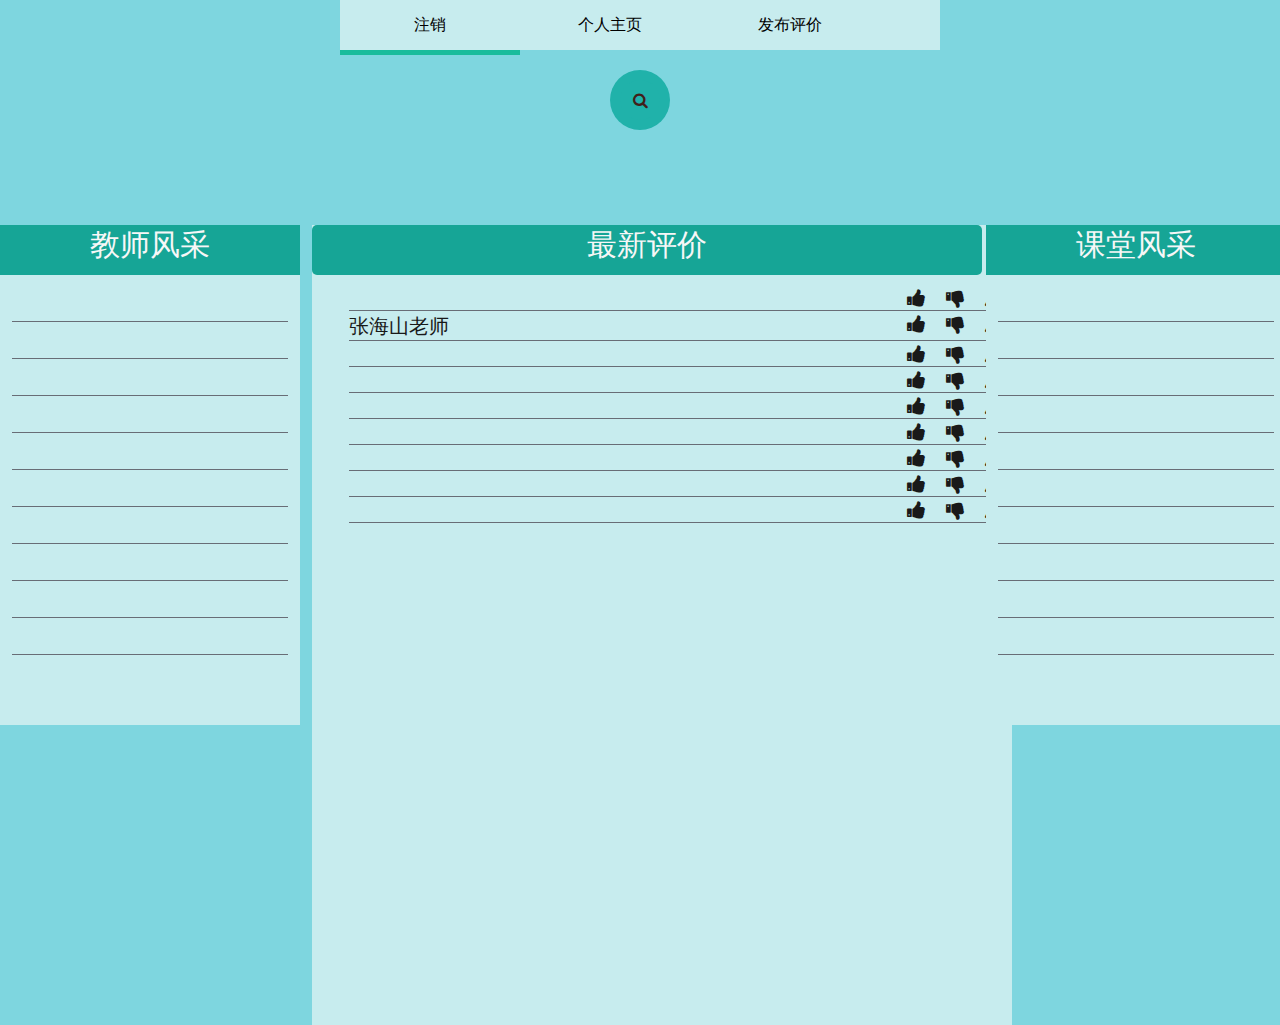
<file: src/main/resources/static/index_stu.html>
<!DOCTYPE html>
<html>
	<head>
		<meta charset="utf-8">
		<meta name="viewport" content="width=device-width,initial-scale=1.0">
		<link rel="stylesheet" href="css/style.css">
		<link rel="stylesheet" href="css/font-awesome.min.css">
		<title>Document</title>
		<style>
			*{
				margin: 0;
				padding:0;
			}
			.outer{
				margin: 0 auto;
				width :600px;
				height:50px;
				position:relative;
				background-color:#c7ecee;
			}
			ul{
				list-style-type: none;
				width:100%;
				height:100%;
			}
			ul::after,u1::before{
				content:"";
				display:block;
				clear:both;
			}
			li{
				width:180px;
				height:100%;
				line-height: 50px;
				cursor:pointer;
				float:left;
				text-align: center;
			}
			.btm{
				width:180px;
				height: 5px;
				position:absolute;
				left: 0px;
				background-color:#1abc9c;
				transition: 0.5s;
			}
			.side_div {
				position: absolute;
				top:25%;
				left:0%;
			        color: #F7F7F7;
			        background-color: #c7ecee;
			        font-size:30px;
			  width: 300px;
			  height: 500px;
			  }
			  .side_div1 {
			  	position: absolute;
			  	top:25%;
			  	left:77%;
			    color: #F7F7F7;
			    background-color: #c7ecee;
			    
			    font-size:30px;
			    width: 300px;
			    height: 500px;
			    }
			 .middle_div{
				 position: absolute;
				 top:25%;
				 left:22%;
			  color: #F7F7F7;
			        background-color: #c7ecee;
			  /* padding:15px 10px; */
			        font-size:30px;
			  width:700px;
			  height: 800px; 
			  }
			 .middle_T{ 
				 padding: 10px 10px;
			  border-style: none;
			  border-color: #535c68;
			  border-width: 1px;
			  width: 500px;
			  height:60px;
			  font-size: 20px;
			  color: #191919;
			  }
			 .side_T{
				 color: #34626c;
			 padding: 10px 10px;
			  border-style: none;
			  border-color: #535c68;
			  border-width: 1px;
			  width: 300px;
			  height:40px; 
			  /* padding: center; */
			  }
			  <!--白恩昊-->
		</style>
			
	</head>
	<body>
		<div class="box">
			<div class="outer">
				<ul>
					<li>注销</li>
					<li>个人主页</li>
					<li>发布评价</li>
				</ul>
				<div class="btm"></div>
			</div>
		</div>
		<script>
			
			var lis=document.getElementsByTagName("li");
			var btm=document.getElementsByClassName("btm")[0];
			//这个for循环是为每一个li添加一个index当作索引，为了方便下面地循环获取到是第几个li
			for(var i=0;i<lis.length;i++){
				lis[i].index=i;
			}
			//这里的for循环是为了给每个li添加一个mouseenter(鼠标进入事件)和onmouseleave(鼠标离开事件)
			for(var i=0;i<lis.length;i++){
				lis[i].onmouseenter=function(){
					//当鼠标进入的时候，改变class为btm的div元素位置
					btm.style.left=180*this.index+"px";
				}
				lis[i].onmouseleave=function(){
					//当鼠标离开的时候，div元素位置恢复到0，下面的placeholder是占位符
					btm.style.left="0px";
				}
			}
		</script>
		<div class="search-box">
			<input class="search-txt" type="text" name="" placeholder="请输入教师/课程名称查询">
			<a class="search-btn" herf="#">
				<i class="fa fa-search"></i>
			</a>
		</div>
	 <!--白恩昊上届-->
	<div class="side_div" style="float: left;">
	<div class="teacher">
		教师风采
	</div>
	 <table width="200" class="side_T">
	  <tbody>
	    <tr>
	      <td style="border-bottom: solid; border-width: 1px;border-color: #686d76;">&nbsp;</td>
	    </tr>
	    <tr>
	      <td style="border-bottom: solid;border-width: 1px;border-color: #686d76;">&nbsp;</td>
	    </tr>
	    <tr>
	      <td style="border-bottom: solid;border-width: 1px;border-color: #686d76;">&nbsp;</td>
	    </tr>
		<tr>
		  <td style="border-bottom: solid;border-width: 1px;border-color: #686d76;">&nbsp;</td>
		</tr>
		<tr>
		  <td style="border-bottom: solid;border-width: 1px;border-color: #686d76;">&nbsp;</td>
		</tr>
		<tr>
		  <td style="border-bottom: solid;border-width: 1px;border-color: #686d76;">&nbsp;</td>
		</tr>
		<tr>
		  <td style="border-bottom: solid;border-width: 1px;border-color: #686d76;">&nbsp;</td>
		</tr>
		<tr>
		  <td style="border-bottom: solid;border-width: 1px;border-color: #686d76;">&nbsp;</td>
		</tr>
		<tr>
		  <td style="border-bottom: solid;border-width: 1px;border-color: #686d76;">&nbsp;</td>
		</tr>
		<tr>
		  <td style="border-bottom: solid;border-width: 1px;border-color: #686d76;">&nbsp;</td>
		</tr>
	  </tbody>
	</table>
	 </div>
	<div class="middle_div" style="float: left;margin-left: 30px;" >
		<div class="review">
			最新评价
		</div>
	 <table style="width:700px" class="middle_T">
	  <tbody>
	    <tr>
	      <td style="border-bottom: solid;border-width: 1px;border-color: #686d76;">
			  <a class="pic">
			     <i class="fa fa-exclamation-triangle" aria-hidden="true"></i>  
			      </ a>
			    <a class="pic">
			     <i class="fa fa-thumbs-down" aria-hidden="true"></i>  
			      </ a>
			      <a class="pic">
			     <i class="fa fa-thumbs-up" aria-hidden="true"></i> 
			      </ a>
					  <!-- 点赞，踩，举报所有的图标 -->
		  </td>
	    </tr>
	    <tr>
	      <td style="border-bottom: solid;border-width: 1px;border-color: #686d76;">
			  张海山老师
			  <a class="pic">
			     <i class="fa fa-exclamation-triangle" aria-hidden="true"></i>  
			      </ a>
			    <a class="pic">
			     <i class="fa fa-thumbs-down" aria-hidden="true"></i>  
			      </ a>
			      <a class="pic">
			     <i class="fa fa-thumbs-up" aria-hidden="true"></i> 
			      </ a>
			  					  <!-- 点赞，踩，举报所有的图标 -->
		  </td>
	    </tr>
	    <tr>
	      <td style="border-bottom: solid;border-width: 1px;border-color: #686d76;">
			  <a class="pic">
			     <i class="fa fa-exclamation-triangle" aria-hidden="true"></i>  
			      </ a>
			    <a class="pic">
			     <i class="fa fa-thumbs-down" aria-hidden="true"></i>  
			      </ a>
			      <a class="pic">
			     <i class="fa fa-thumbs-up" aria-hidden="true"></i> 
			      </ a>
			  					  <!-- 点赞，踩，举报所有的图标 -->
		  </td>
	    </tr>
		<tr>
		  <td style="border-bottom: solid;border-width: 1px;border-color: #686d76;">
			  <a class="pic">
			     <i class="fa fa-exclamation-triangle" aria-hidden="true"></i>  
			      </ a>
			    <a class="pic">
			     <i class="fa fa-thumbs-down" aria-hidden="true"></i>  
			      </ a>
			      <a class="pic">
			     <i class="fa fa-thumbs-up" aria-hidden="true"></i> 
			      </ a>
					  <!-- 点赞，踩，举报所有的图标 -->
		  </td>
		</tr>
		<tr>
		  <td style="border-bottom: solid;border-width: 1px;border-color: #686d76;">
			  <a class="pic">
			     <i class="fa fa-exclamation-triangle" aria-hidden="true"></i>  
			      </ a>
			    <a class="pic">
			     <i class="fa fa-thumbs-down" aria-hidden="true"></i>  
			      </ a>
			      <a class="pic">
			     <i class="fa fa-thumbs-up" aria-hidden="true"></i> 
			      </ a>
					  <!-- 点赞，踩，举报所有的图标 -->
		  </td>
		</tr>
		<tr>
		  <td style="border-bottom: solid;border-width: 1px;border-color: #686d76;">
			  <a class="pic">
			     <i class="fa fa-exclamation-triangle" aria-hidden="true"></i>  
			      </ a>
			    <a class="pic">
			     <i class="fa fa-thumbs-down" aria-hidden="true"></i>  
			      </ a>
			      <a class="pic">
			     <i class="fa fa-thumbs-up" aria-hidden="true"></i> 
			      </ a>
					  <!-- 点赞，踩，举报所有的图标 -->
		  </td>
		</tr>
		<tr>
		  <td style="border-bottom: solid;border-width: 1px;border-color: #686d76;">
			  <a class="pic">
			     <i class="fa fa-exclamation-triangle" aria-hidden="true"></i>  
			      </ a>
			    <a class="pic">
			     <i class="fa fa-thumbs-down" aria-hidden="true"></i>  
			      </ a>
			      <a class="pic">
			     <i class="fa fa-thumbs-up" aria-hidden="true"></i> 
			      </ a>
					  <!-- 点赞，踩，举报所有的图标 -->
		  </td>
		</tr>
		<tr>
		  <td style="border-bottom: solid;border-width: 1px;border-color: #686d76;">
			  <a class="pic">
			     <i class="fa fa-exclamation-triangle" aria-hidden="true"></i>  
			      </ a>
			    <a class="pic">
			     <i class="fa fa-thumbs-down" aria-hidden="true"></i>  
			      </ a>
			      <a class="pic">
			     <i class="fa fa-thumbs-up" aria-hidden="true"></i> 
			      </ a>
					  <!-- 点赞，踩，举报所有的图标 -->
		  </td>
		</tr>
		<tr>
		  <td style="border-bottom: solid;border-width: 1px;border-color: #686d76;">
			  <a class="pic">
			     <i class="fa fa-exclamation-triangle" aria-hidden="true"></i>  
			      </ a>
			    <a class="pic">
			     <i class="fa fa-thumbs-down" aria-hidden="true"></i>  
			      </ a>
			      <a class="pic">
			     <i class="fa fa-thumbs-up" aria-hidden="true"></i> 
			      </ a>
					  <!-- 点赞，踩，举报所有的图标 -->
		  </td>
		</tr>
		
	  </tbody>
	</table>
	 </div>
	
	<div class="side_div1" style="float: right;">
	  <div class="course">
	  	课堂风采
	  </div>
	  <table width="200" class="side_T">
	  <tbody>
	    <tr>
	   	      <td style="border-bottom: solid;border-width: 1px;border-color: #686d76;">&nbsp;</td>
	   	    </tr>
	   	    <tr>
	   	      <td style="border-bottom: solid;border-width: 1px;border-color: #686d76;">&nbsp;</td>
	   	    </tr>
	   	    <tr>
	   	      <td style="border-bottom: solid;border-width: 1px;border-color: #686d76;">&nbsp;</td>
	   	    </tr>
	   		<tr>
	   		  <td style="border-bottom: solid;border-width: 1px;border-color: #686d76;">&nbsp;</td>
	   		</tr>
	   		<tr>
	   		  <td style="border-bottom: solid;border-width: 1px;border-color: #686d76;">&nbsp;</td>
	   		</tr>
	   		<tr>
	   		  <td style="border-bottom: solid;border-width: 1px;border-color: #686d76;">&nbsp;</td>
	   		</tr>
	   		<tr>
	   		  <td style="border-bottom: solid;border-width: 1px;border-color: #686d76;">&nbsp;</td>
	   		</tr>
	   		<tr>
	   		  <td style="border-bottom: solid;border-width: 1px;border-color: #686d76;">&nbsp;</td>
	   		</tr>
	   		<tr>
	   		  <td style="border-bottom: solid;border-width: 1px;border-color: #686d76;">&nbsp;</td>
	   		</tr>
	   		<tr>
	   		  <td style="border-bottom: solid;border-width: 1px;border-color: #686d76;">&nbsp;</td>
	   		</tr>
	  </tbody>
	</table>
	 </div>
	 <!--白恩昊下界-->
	</body>
</html>
</file>
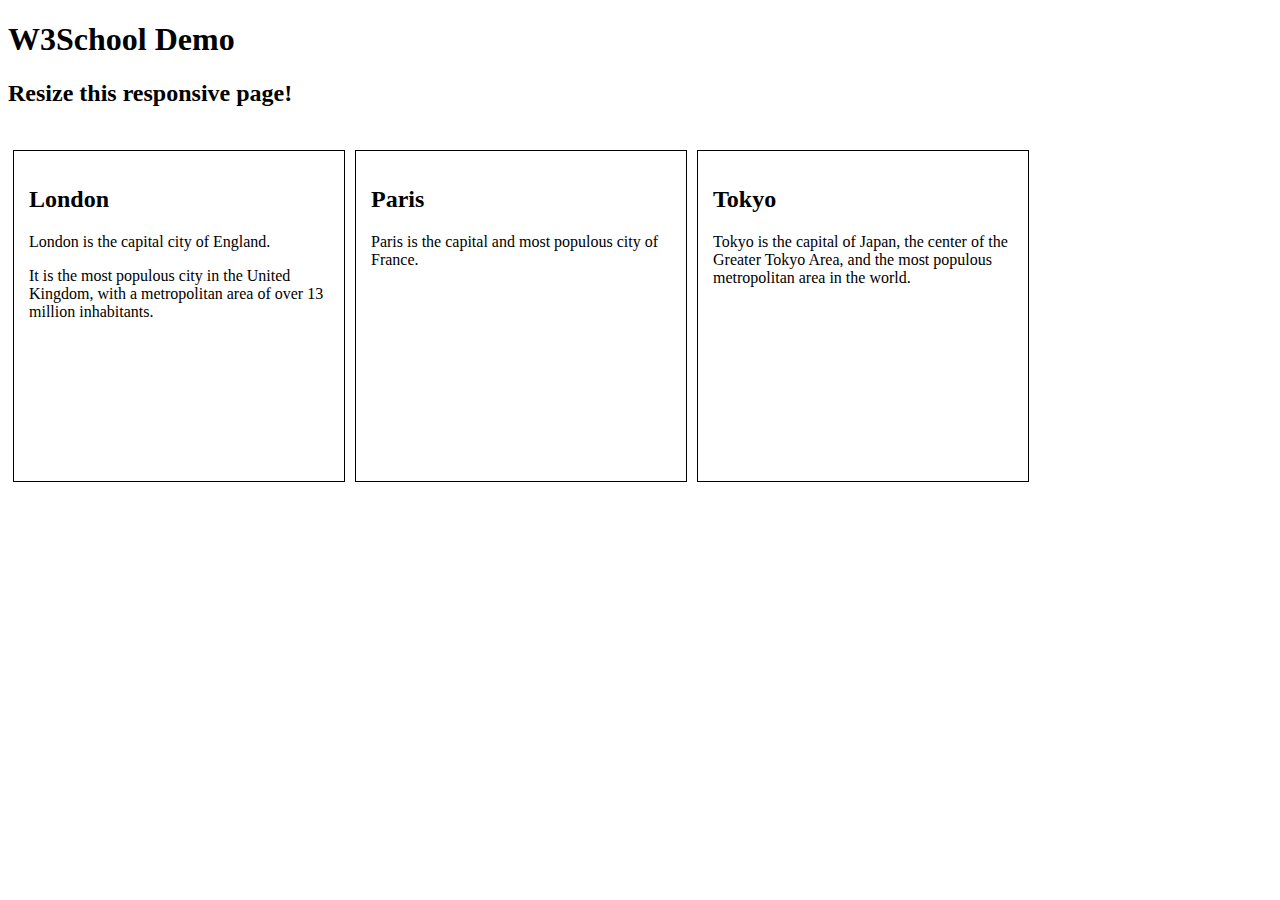
<file: src/main/resources/static/star.html>
<!DOCTYPE html>
<html lang="en-US">
<head>
<style>
.city {
float: left;
margin: 5px;
padding: 15px;
width: 300px;
height: 300px;
border: 1px solid black;
} 
</style>
</head>

<body>

<h1>W3School Demo</h1>
<h2>Resize this responsive page!</h2>
<br>

<div class="city">
<h2>London</h2>
<p>London is the capital city of England.</p>
<p>It is the most populous city in the United Kingdom,
with a metropolitan area of over 13 million inhabitants.</p>
</div>

<div class="city">
<h2>Paris</h2>
<p>Paris is the capital and most populous city of France.</p>
</div>

<div class="city">
<h2>Tokyo</h2>
<p>Tokyo is the capital of Japan, the center of the Greater Tokyo Area,
and the most populous metropolitan area in the world.</p>
</div>

</body>
</html>
</file>
<file: src/main/resources/static/css/style.css>
body{
	margin:0;
	padding: 0;
	background-color: #7ed6df;
}
/* font-size鍙互鏇存敼鍥炬爣鐨勫ぇ灏� */
*{
				margin: 0;
				padding:0;
			}
			.outer{
				margin: 0 auto;
				width :600px;
				height:50px;
				position:relative;
				background-color:#c7ecee;
			}
			ul{
				list-style-type: none;
				width:100%;
				height:100%;
			}
			ul::after,u1::before{
				content:"";
				display:block;
				clear:both;
			}
			li{
				width:180px;
				height:100%;
				line-height: 50px;
				cursor:pointer;
				float:left;
				text-align: center;
			}

.search-box{
	position: absolute;
	top:100px;
	left:50%;
	transform:translate(-50%,-50%);
	background: #20B2AA;
	height: 40px;
	border-radius: 40px;
	padding: 10px;
}
.search-box:hover > .search-txt{
	width:500px;
	padding: 0 6px;
}
.search-box:hover > .search-btn{
	background: white;
}
.search-btn{
	color: #411F1A;
	float: right;
	width: 40px;
	height: 40px;
	border-radius: 50%;
	background: #20B2AA;
	display: flex;
	justify-content: center;
	align-items:center;
	transition: 0.4s;
}
.search-txt{
	border: none;
	background: none;
	outline: none;
	float: left;
	padding: 0;
	color: white;
	font-size: 16px;
	transition:0.4s;
	line-height: 40px;
	width: 0px;
}
.pic{
  font-size:20px;
  margin-right:20px;
  float:right;
  }
  .pic:hover{
	  color: #ec524b;
  }
 /* 娌℃湁璧蜂綔鐢�
 table{
    border-collapse:separate;
          border-spacing: 0px 10px;
    width="200";
    border-style: none;
   } */
.btm{
				width:180px;
				height: 5px;
				position:absolute;
				left: 0px;
				background-color:#1abc9c;
				transition: 0.5s;
			}
			.side_div {
				/* float: left;
				margin: 5px;
				padding: 15px; */
				float:left;
				position:absolute;
				top:140px;
				left:0px;
			    color: #F7F7F7;
			    background-color: #c7ecee;
			    font-size:30px;
			  width: 300px;
			  height: 500px;
			  }
			  .side_div1 {
				  float:left;
				  position:absolute;
				  top:140px;
				  left:1100px;
			    color: #F7F7F7;
			    background-color: #c7ecee;
			    font-size:30px;
			    width: 300px;
			    height: 500px;
			    }
			 .middle_div{
				 float:left;
				 position:absolute;
				 top:140px;
				 left:300px;
			     color: #F7F7F7;
			  /* padding:15px 10px; */
			    font-size:30px;
			  width:750px;
			  height: 800px; 
			  }
			 .middle_T{ 
			  padding: 10px 10px;
			  border-style: none;
			  border-color: #535c68;
			  border-width: 1px;
			  width: 700px;
			  height:60px;
			  font-size: 20px;
			  color: #191919;
			  margin-left:25px;
			  }
			 .side_T{
				 color: #34626c;
			 padding: 10px 10px;
			  border-style: none;
			  border-color: #535c68;
			  border-width: 1px;
			  width: 300px;
			  height:40px; 
			  /* padding: center; */
			  }
			td{
				 background-color: #c7ecee;
			}
   .teacher{
	   background-color: #16a596;
	   height: 50px;
	   text-align: center;
   }
   .course{
   	   background-color: #16a596;
   	   height: 50px;
   	   text-align: center;
   }
   .review{
   	   background-color: #16a596;
   	   height: 50px;
   	   text-align: center;
	   width: 670px;
	   border-radius: 5px;
	   
   }


	/*.userID{
		font-size:14px;
		font-family:Cambria;
	}
	.Cmtt{
		font-size:19px;
		font-weight: 700;
		height:25px;
	}
	.CmtIn{
		margin-top:6px;
		margin-left:5px;
		font-size:16px;
		height:20px;
	}*/
.Cscore{
	float:left;
	width:200px;
	height:150px;
	margin-left: 30px;
	margin-top: 10px;
}
.Comment{
	float:left;
	width:400px;
	height:150px;
	margin-left: 10px;
	margin-top:10px;
	padding:5px;
	font-size:18px;
}
</file>
